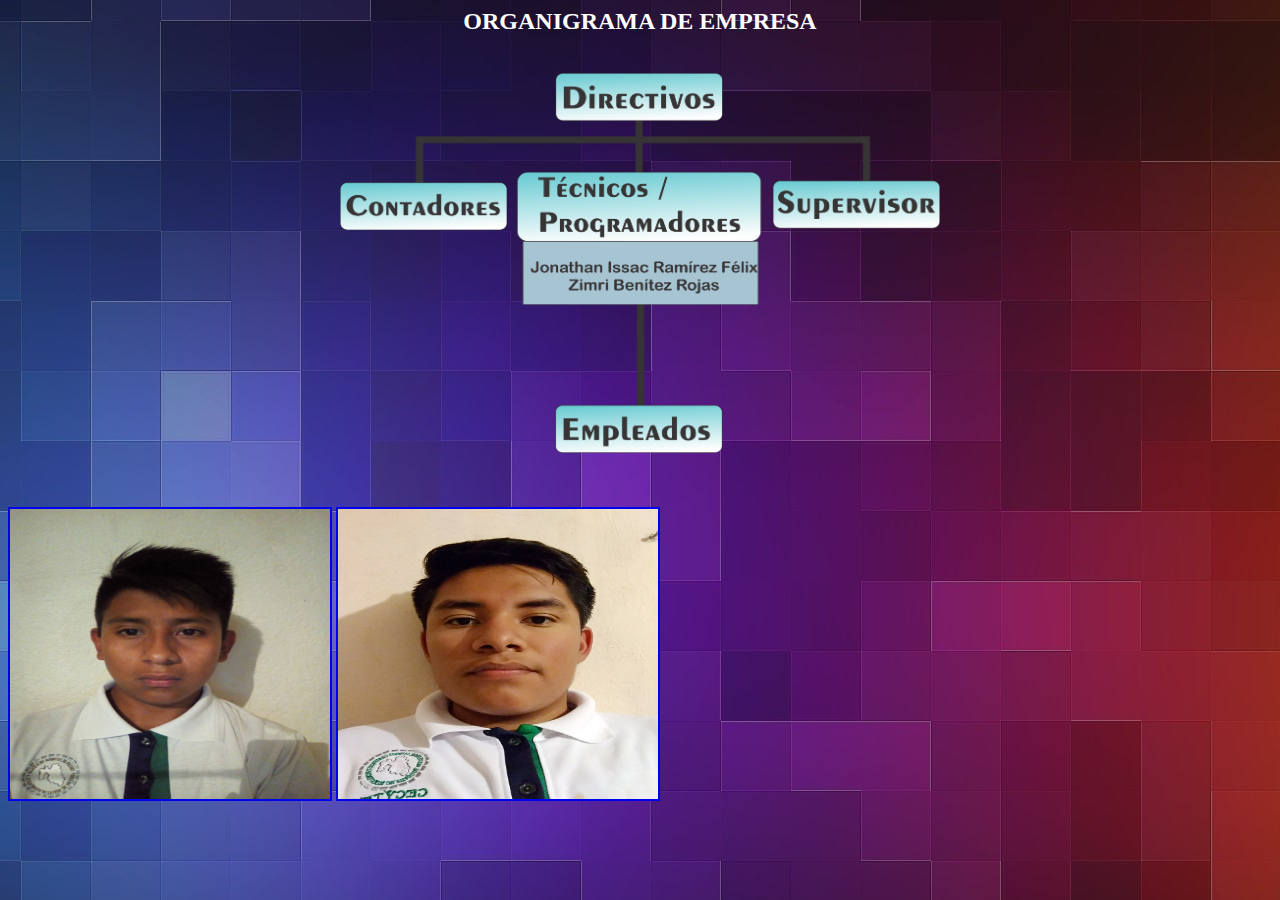
<file: Organigrama.html>
<html>
<head> <title> Organigrama </title> </head>
<body background="degradado-pixeleado-de-azul-a-naranja-67.jpg">
<center> <h2 style="color:white"> ORGANIGRAMA DE EMPRESA </h2> </center> <br>
<center> <img align="center" width="600" height="380" src="Organigrama.png"> </img></center><br> <br> <br>
<a href="trjtissac.jpg" target="_blank" title="Jonathan"><img align="center" src="gilipollas.jpg" border="2" width="320" height="290"></a>
<a href="trjtzimri.png" target="_blank" title="Zimri"><img align="center" src="IMG_20180625_175228.jpg" border="2" width="320" height="290"></a>
</body>
</html>
</file>
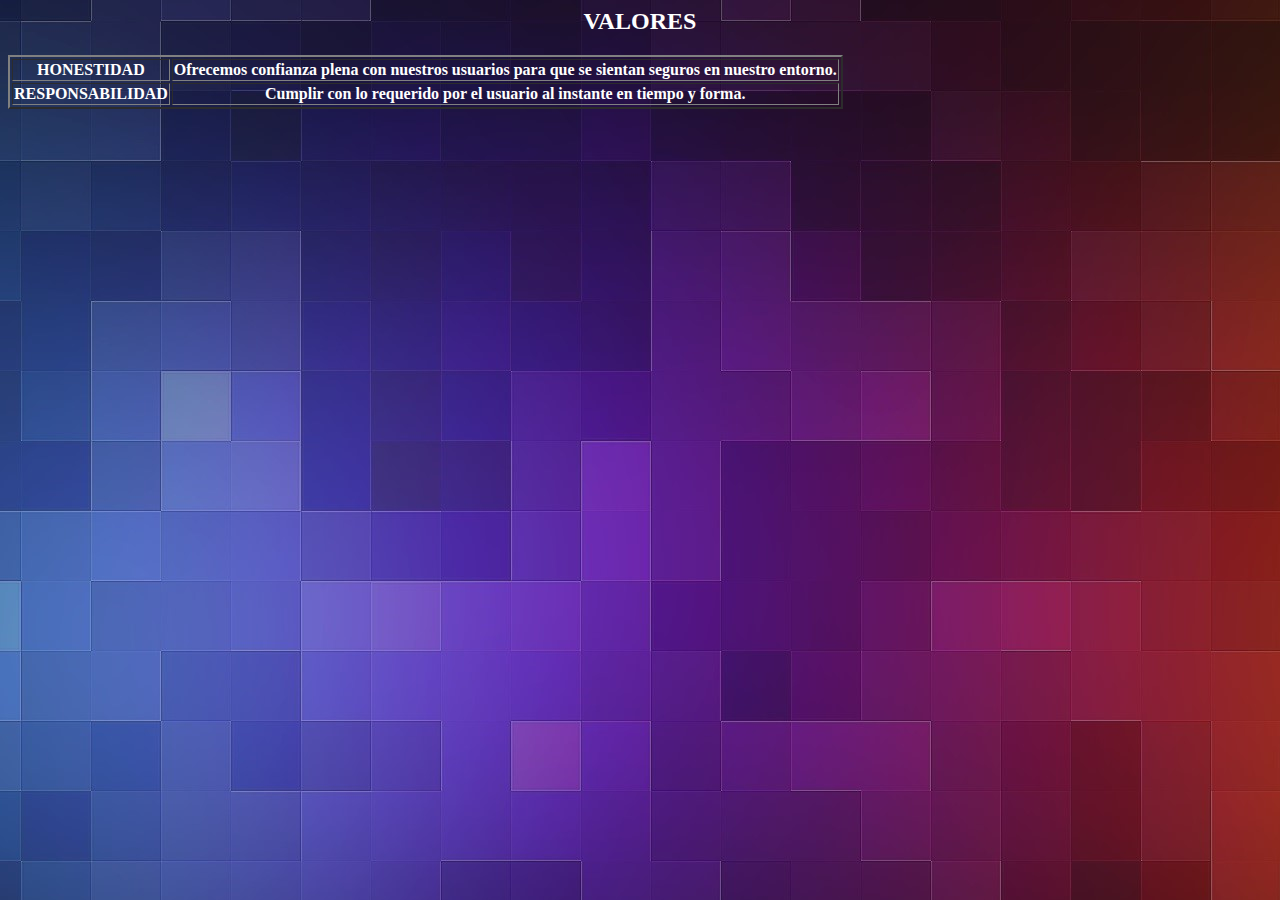
<file: Valores.html>
<html
<head> <title> Valores </title> </head>
<body background="degradado-pixeleado-de-azul-a-naranja-67.jpg">
<center> <h2 style="color:white"> VALORES </h2> </center> 
<table border="2" width"90%">
<tr> <td align="center" valign ="middle"> <font color="white"> <b>HONESTIDAD</b> </td> <td align="center" valign="middle"> <font color="white">  <b>Ofrecemos confianza plena con nuestros usuarios para que se sientan seguros en nuestro entorno.</b> </td> </tr>
<tr> <td align="center" valign ="middle"> <font color="white">  <b>RESPONSABILIDAD</b> </td> <td align="center" valign="middle"> <font color="white">  <b>Cumplir con lo requerido por el usuario al instante en tiempo y forma.</b> </td> </tr>
</table>
</body>
</html>
</file>
